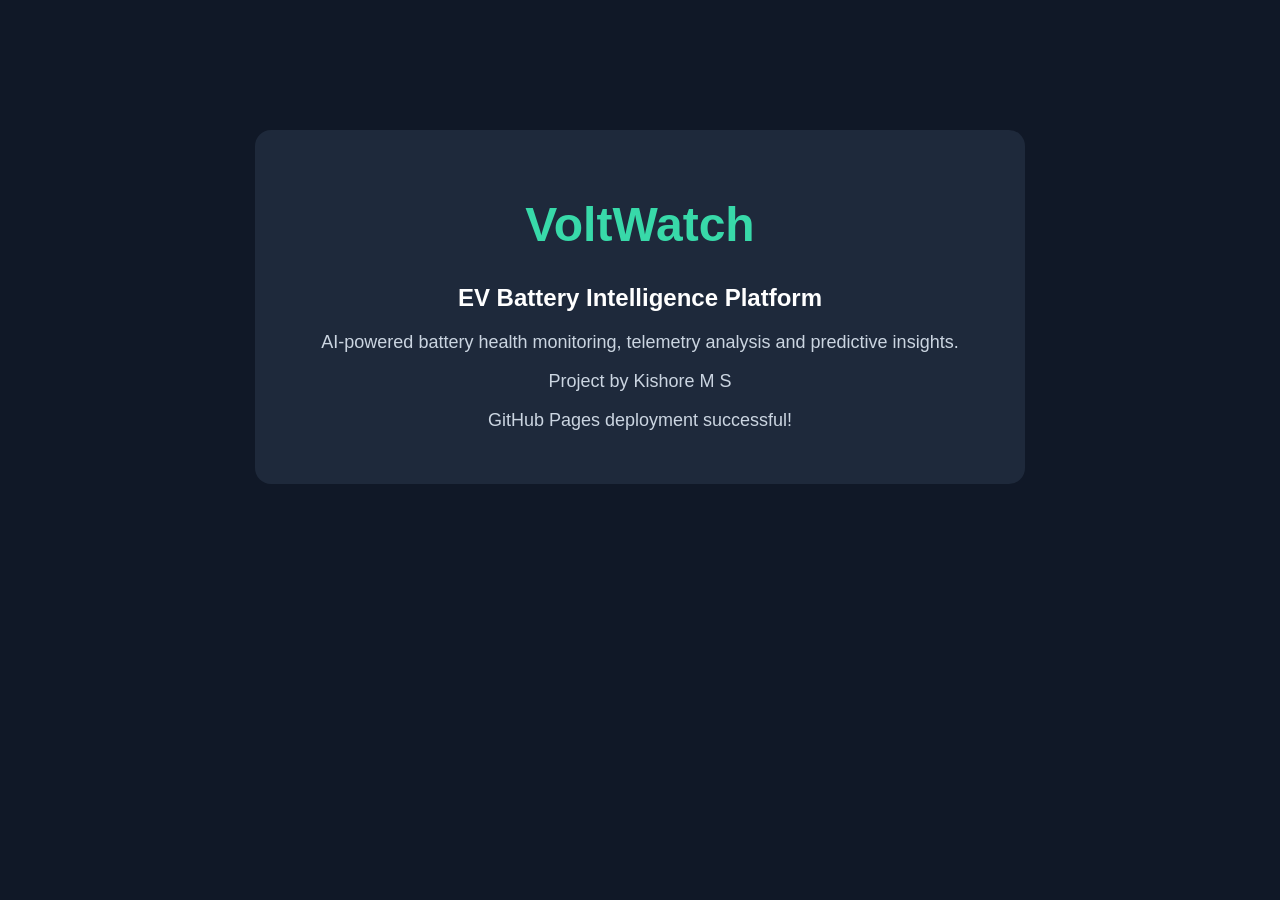
<file: index.html>
<!DOCTYPE html>
<html lang="en">
<head>
    <meta charset="UTF-8">
    <meta name="viewport" content="width=device-width, initial-scale=1.0">
    <title>VoltWatch | EV Battery Intelligence</title>
    <style>
        body {
            margin: 0;
            font-family: Arial, sans-serif;
            background: #101827;
            color: white;
            text-align: center;
            padding: 100px 20px;
        }
        h1 { color: #38d9a9; font-size: 48px; }
        p { color: #cbd5e1; font-size: 18px; }
        .card {
            max-width: 700px;
            margin: 30px auto;
            padding: 35px;
            background: #1e293b;
            border-radius: 16px;
        }
    </style>
</head>
<body>
    <div class="card">
        <h1>VoltWatch</h1>
        <h2>EV Battery Intelligence Platform</h2>
        <p>AI-powered battery health monitoring,
        telemetry analysis and predictive insights.</p>
        <p>Project by Kishore M S</p>
        <p>GitHub Pages deployment successful!</p>
    </div>
</body>
</html>
</file>
